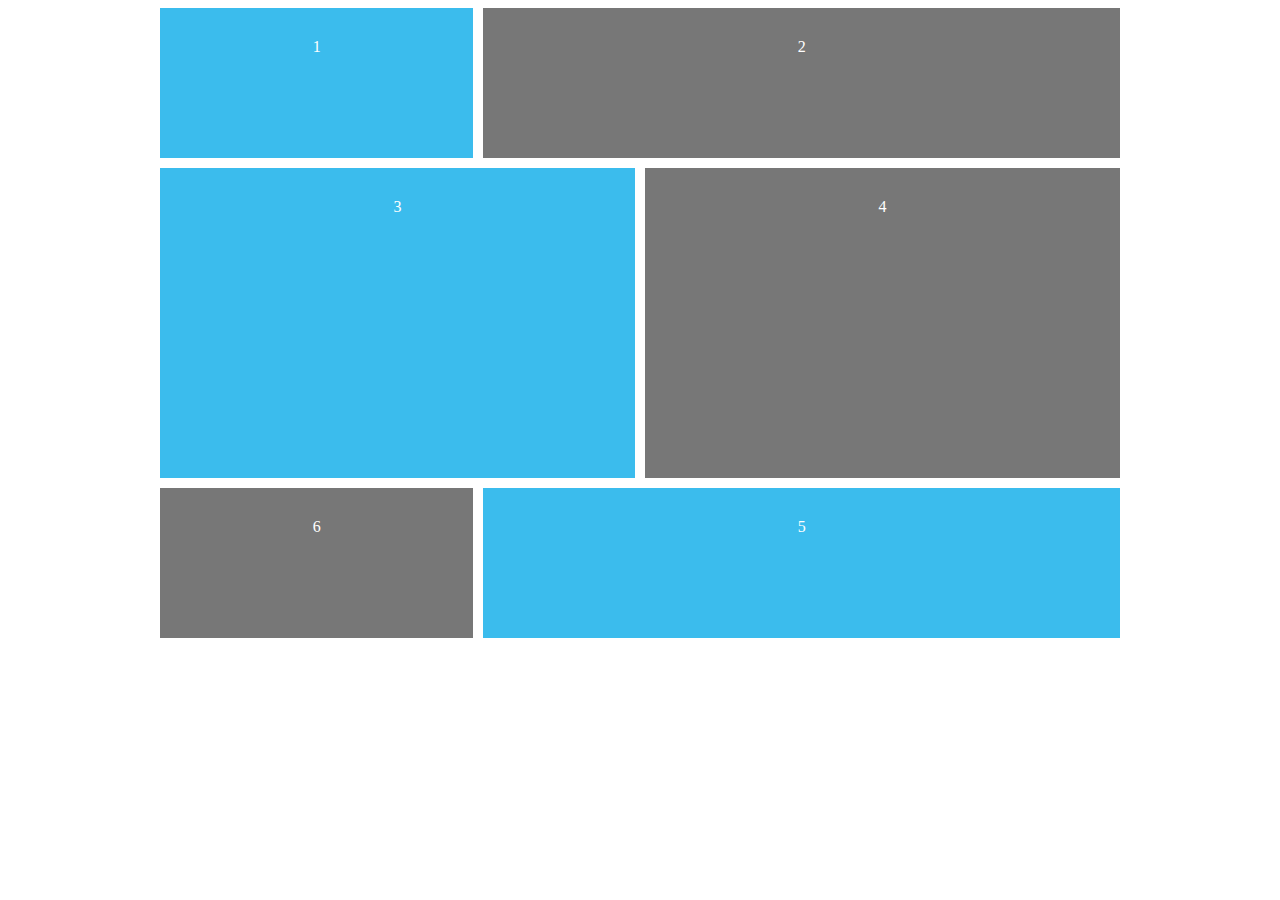
<file: index.html>
<!DOCTYPE html>
<html lang="en">
<head>
    <meta charset="UTF-8">
    <meta http-equiv="X-UA-Compatible" content="IE=edge">
    <meta name="viewport" content="width=device-width, initial-scale=1.0">
    <title>Css Grid</title>
    <link rel="stylesheet" href="./css/style.css">
</head>
<body>
    
    
    <div id="content">

        <div class="one">1</div>
        <div class="two">2</div>
        <div class="three">3</div>
        <div class="four">4</div>
        <div class="five">5</div>
        <div class="six">6</div>
        


    </div>
</body>
</html>
</file>
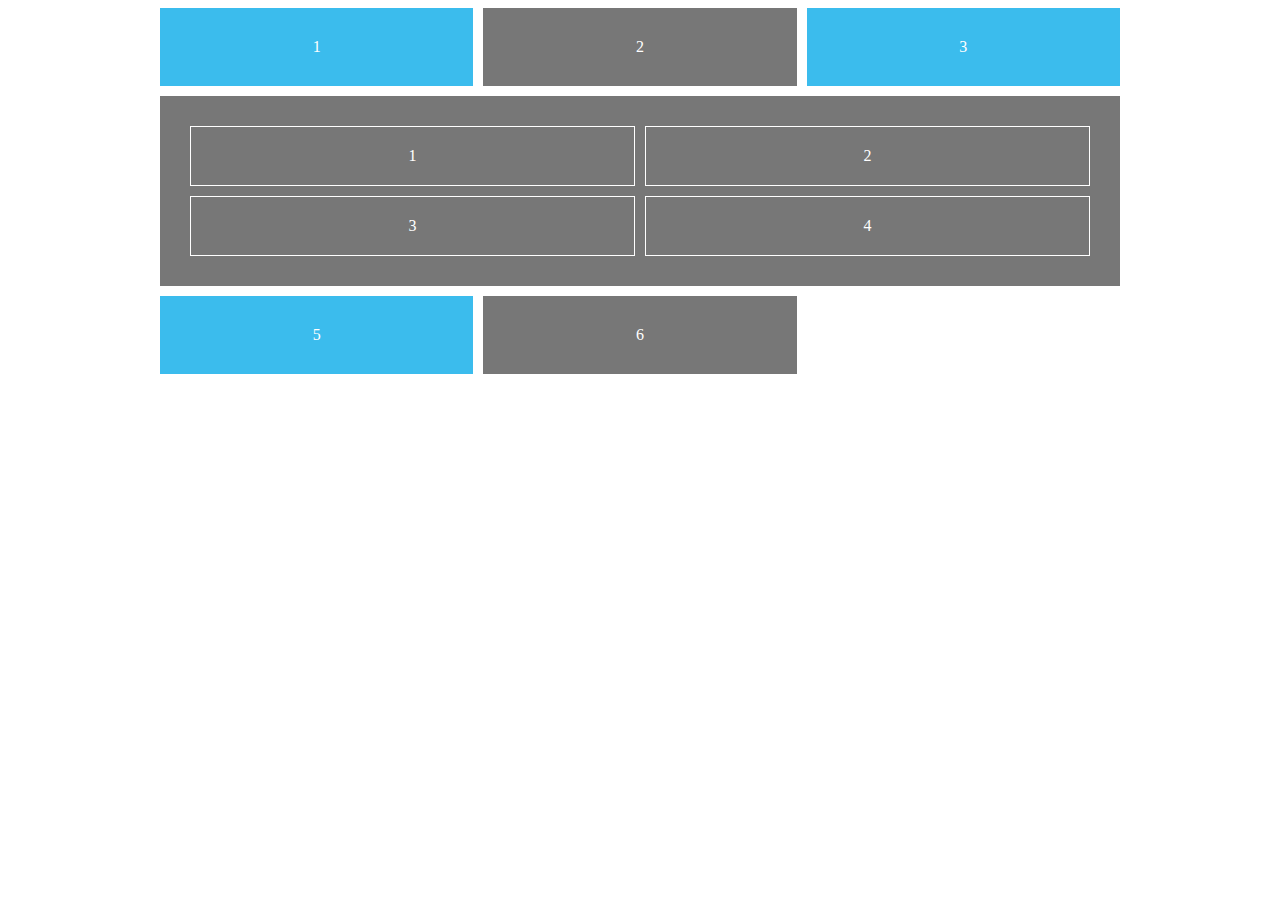
<file: grid.html>
<!DOCTYPE html>
<html lang="en">
<head>
    <meta charset="UTF-8">
    <meta http-equiv="X-UA-Compatible" content="IE=edge">
    <meta name="viewport" content="width=device-width, initial-scale=1.0">
    <title>Grid system</title>
    <link rel="stylesheet" href="./css/style.css">
</head>
<body>
    
    <div id="container">
        <div>1</div>
        <div>2</div>
        <div>3</div>
        <div class="nested">
            <p>1</p>
            <p>2</p>
            <p>3</p>
            <p>4</p>
            
        </div>
        <div>5</div>
        <div>6</div>
    </div>
</body>
</html>
</file>
<file: css/style.css>
#content div:nth-child(even){
    background: #777;
}

body {
    color: #fff;
    text-align: center;
}

#content{
    display: grid;
    grid-template-columns: repeat(6, 1fr);
    
    grid-template-rows: repeat(4, minmax(150px, auto));
    max-width: 960px;
    /* grid-column-gap: 10px;
    grid-row-gap: 10px; */
    grid-gap: 10px;
    margin:  0 auto;
    grid-column-start: 1;
    grid-column-end: 3;
}

#content div {
    background: #3bbced;
    padding: 30px;
}

.one {
    grid-column: 1/3;
}

.two {
    grid-column: 3 / 7;
}

.three {
    grid-column: 1 / 4;
    grid-row: 2 / 4;
}

.four {
    grid-column: 4 / 7;
    grid-row: 2 / 4;
}

.five {
    grid-column: 3 / 7;
}

.six {
    grid-row: 4 / 5;
    grid-column: 1 / 3;
}

/* Grid container styles */

#container div:nth-child(even) {
    background: #777;
}

#container div{
    background: #3bbced;
    padding: 30px;
}

#container {
    display: grid;
    grid-template-columns: repeat(3, 1fr);
    max-width: 960px;
    margin: 0 auto;
    grid-gap: 10px;
}

.nested {
    display: grid;
    grid-template-columns: repeat(2, 1fr);
    grid-gap: 10px;
    grid-column: span 3;
}

.nested p {
    border: 1px solid #fff;
    margin: 0;
    padding: 20px;
}
</file>
